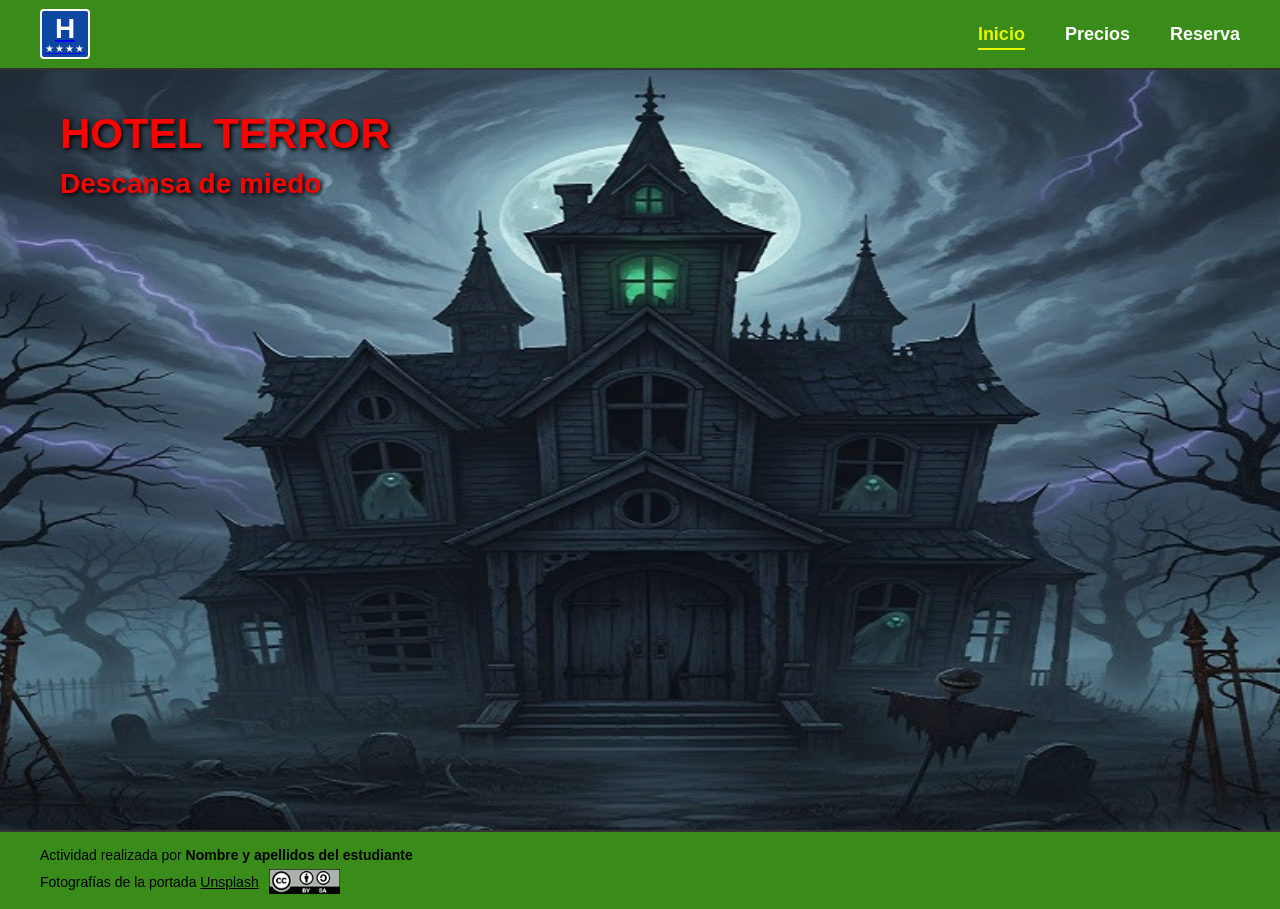
<file: index.html>
<!DOCTYPE html>
<html lang="es">
<head>
    <meta charset="UTF-8">
    <meta name="viewport" content="width=device-width, initial-scale=1.0">
    <meta name="description" content="Página de inicio del Hotel Terror, un hotel rural de ensueño para descansar de miedo.">
    <meta name="keywords" content="hotel, terror, hotel rural, descanso, reservas, vacaciones">
    <meta name="author" content="Nombre y apellidos del estudiante">
    <title>Hotel Terror - Inicio</title>
    <link rel="stylesheet" href="css/estils.css">
</head>
<body>

    <header>
        <div class="logo-container">
            <a href="index.html" title="Volver al inicio">
                <div class="logo-icon">
                    <span class="logo-letter">H</span>
                    <span class="logo-stars">★★★★</span>
                </div>
            </a>
        </div>
        <nav>
            <ul>
                <li><a href="index.html" class="active">Inicio</a></li>
                <li><a href="precios.html">Precios</a></li>
                <li><a href="reserva.html">Reserva</a></li>
            </ul>
        </nav>
    </header>

    <main>
        <section class="hero-section">
            <h1 class="hero-title">HOTEL TERROR</h1>
            <p class="hero-subtitle">Descansa de miedo</p>
        </section>
    </main>

    <footer>
        <p>Actividad realizada por <strong>Nombre y apellidos del estudiante</strong></p>
        <div class="footer-credits">
            <span>Fotografías de la portada <a href="https://unsplash.com/" target="_blank" rel="noopener">Unsplash</a></span>
            <a href="http://creativecommons.org/licenses/by-sa/4.0/" target="_blank" rel="noopener">
                <img src="img/creative-commons.png" alt="Licencia Creative Commons" class="cc-logo">
            </a>
        </div>
    </footer>

</body>
</html>
</file>
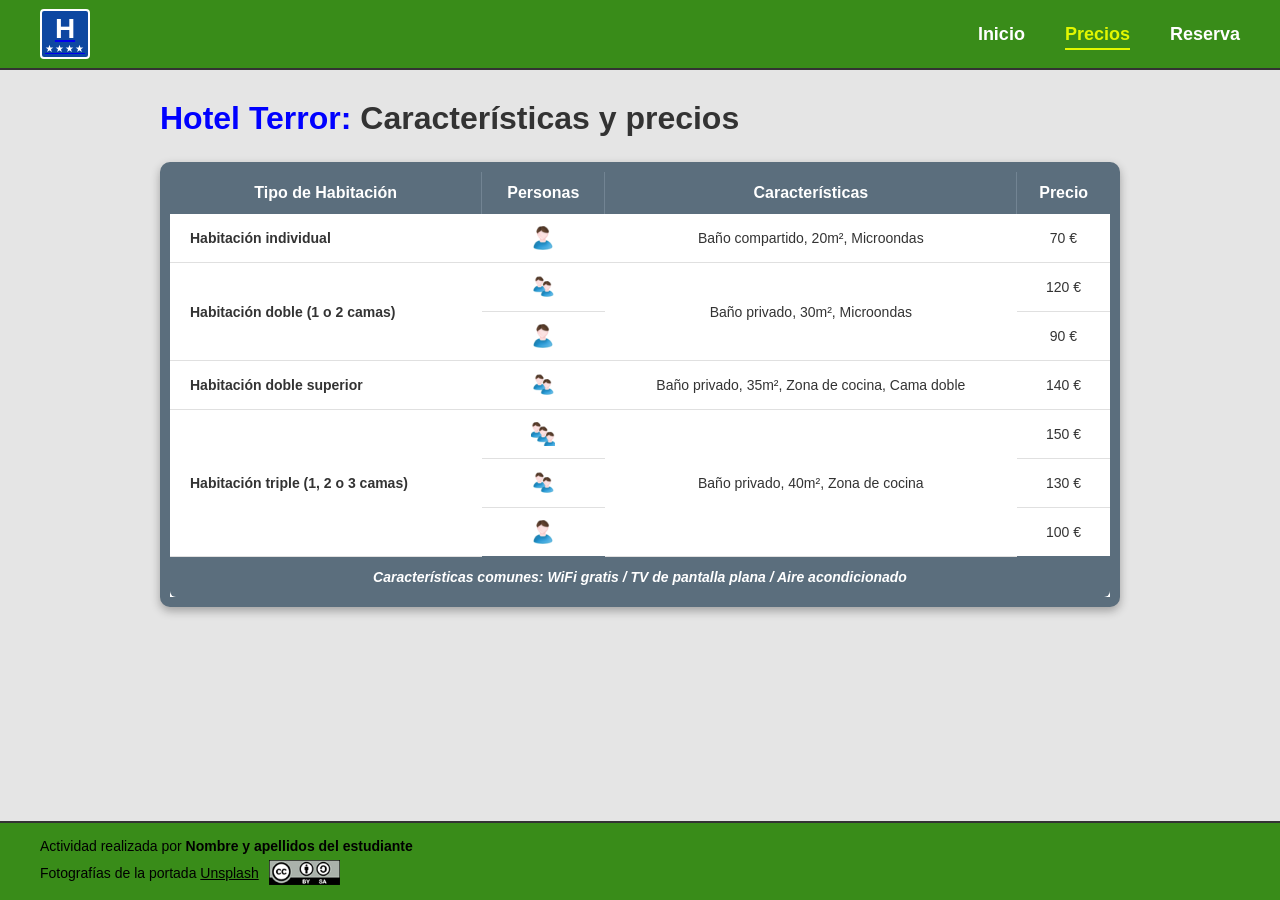
<file: precios.html>
<!DOCTYPE html>
<html lang="es">
<head>
    <meta charset="UTF-8">
    <meta name="viewport" content="width=device-width, initial-scale=1.0">
    <meta name="description" content="Consulte las características y lista completa de precios de las habitaciones en Hotel Terror.">
    <meta name="keywords" content="precios, habitaciones, hotel terror, tarifas, individual, doble, triple">
    <meta name="author" content="Nombre y apellidos del estudiante">
    <title>Hotel Terror - Características y Precios</title>
    <link rel="stylesheet" href="css/estils.css">
</head>
<body>

    <header>
        <div class="logo-container">
            <a href="index.html" title="Volver al inicio">
                <div class="logo-icon">
                    <span class="logo-letter">H</span>
                    <span class="logo-stars">★★★★</span>
                </div>
            </a>
        </div>
        <nav>
            <ul>
                <li><a href="index.html">Inicio</a></li>
                <li><a href="precios.html" class="active">Precios</a></li>
                <li><a href="reserva.html">Reserva</a></li>
            </ul>
        </nav>
    </header>

    <main>
        <div class="content-container">
            <h1 class="page-title"><span class="blue-highlight">Hotel Terror:</span> Características y precios</h1>

            <div class="table-wrapper">
                <table class="prices-table">
                    <thead>
                        <tr>
                            <th>Tipo de Habitación</th>
                            <th>Personas</th>
                            <th>Características</th>
                            <th>Precio</th>
                        </tr>
                    </thead>
                    <tbody>
                        <!-- Habitación Individual -->
                        <tr>
                            <td class="room-type">Habitación individual</td>
                            <td><img src="img/individual.png" alt="1 persona" class="icon-img"></td>
                            <td>Baño compartido, 20m², Microondas</td>
                            <td>70 €</td>
                        </tr>

                        <!-- Habitación Doble -->
                        <tr>
                            <td rowspan="2" class="room-type">Habitación doble (1 o 2 camas)</td>
                            <td><img src="img/doble.png" alt="2 personas" class="icon-img"></td>
                            <td rowspan="2">Baño privado, 30m², Microondas</td>
                            <td>120 €</td>
                        </tr>
                        <tr class="sub-row">
                            <td><img src="img/individual.png" alt="1 persona" class="icon-img"></td>
                            <td>90 €</td>
                        </tr>

                        <!-- Habitación Doble Superior -->
                        <tr>
                            <td class="room-type">Habitación doble superior</td>
                            <td><img src="img/doble.png" alt="2 personas" class="icon-img"></td>
                            <td>Baño privado, 35m², Zona de cocina, Cama doble</td>
                            <td>140 €</td>
                        </tr>

                        <!-- Habitación Triple -->
                        <tr>
                            <td rowspan="3" class="room-type">Habitación triple (1, 2 o 3 camas)</td>
                            <td><img src="img/triple.png" alt="3 personas" class="icon-img"></td>
                            <td rowspan="3">Baño privado, 40m², Zona de cocina</td>
                            <td>150 €</td>
                        </tr>
                        <tr class="sub-row">
                            <td><img src="img/doble.png" alt="2 personas" class="icon-img"></td>
                            <td>130 €</td>
                        </tr>
                        <tr class="sub-row">
                            <td><img src="img/individual.png" alt="1 persona" class="icon-img"></td>
                            <td>100 €</td>
                        </tr>
                    </tbody>
                    <tfoot>
                        <tr>
                            <td colspan="4" class="table-footer-cell">
                                Características comunes: WiFi gratis / TV de pantalla plana / Aire acondicionado
                            </td>
                        </tr>
                    </tfoot>
                </table>
            </div>
        </div>
    </main>

    <footer>
        <p>Actividad realizada por <strong>Nombre y apellidos del estudiante</strong></p>
        <div class="footer-credits">
            <span>Fotografías de la portada <a href="https://unsplash.com/" target="_blank" rel="noopener">Unsplash</a></span>
            <a href="http://creativecommons.org/licenses/by-sa/4.0/" target="_blank" rel="noopener">
                <img src="img/creative-commons.png" alt="Licencia Creative Commons" class="cc-logo">
            </a>
        </div>
    </footer>

</body>
</html>
</file>
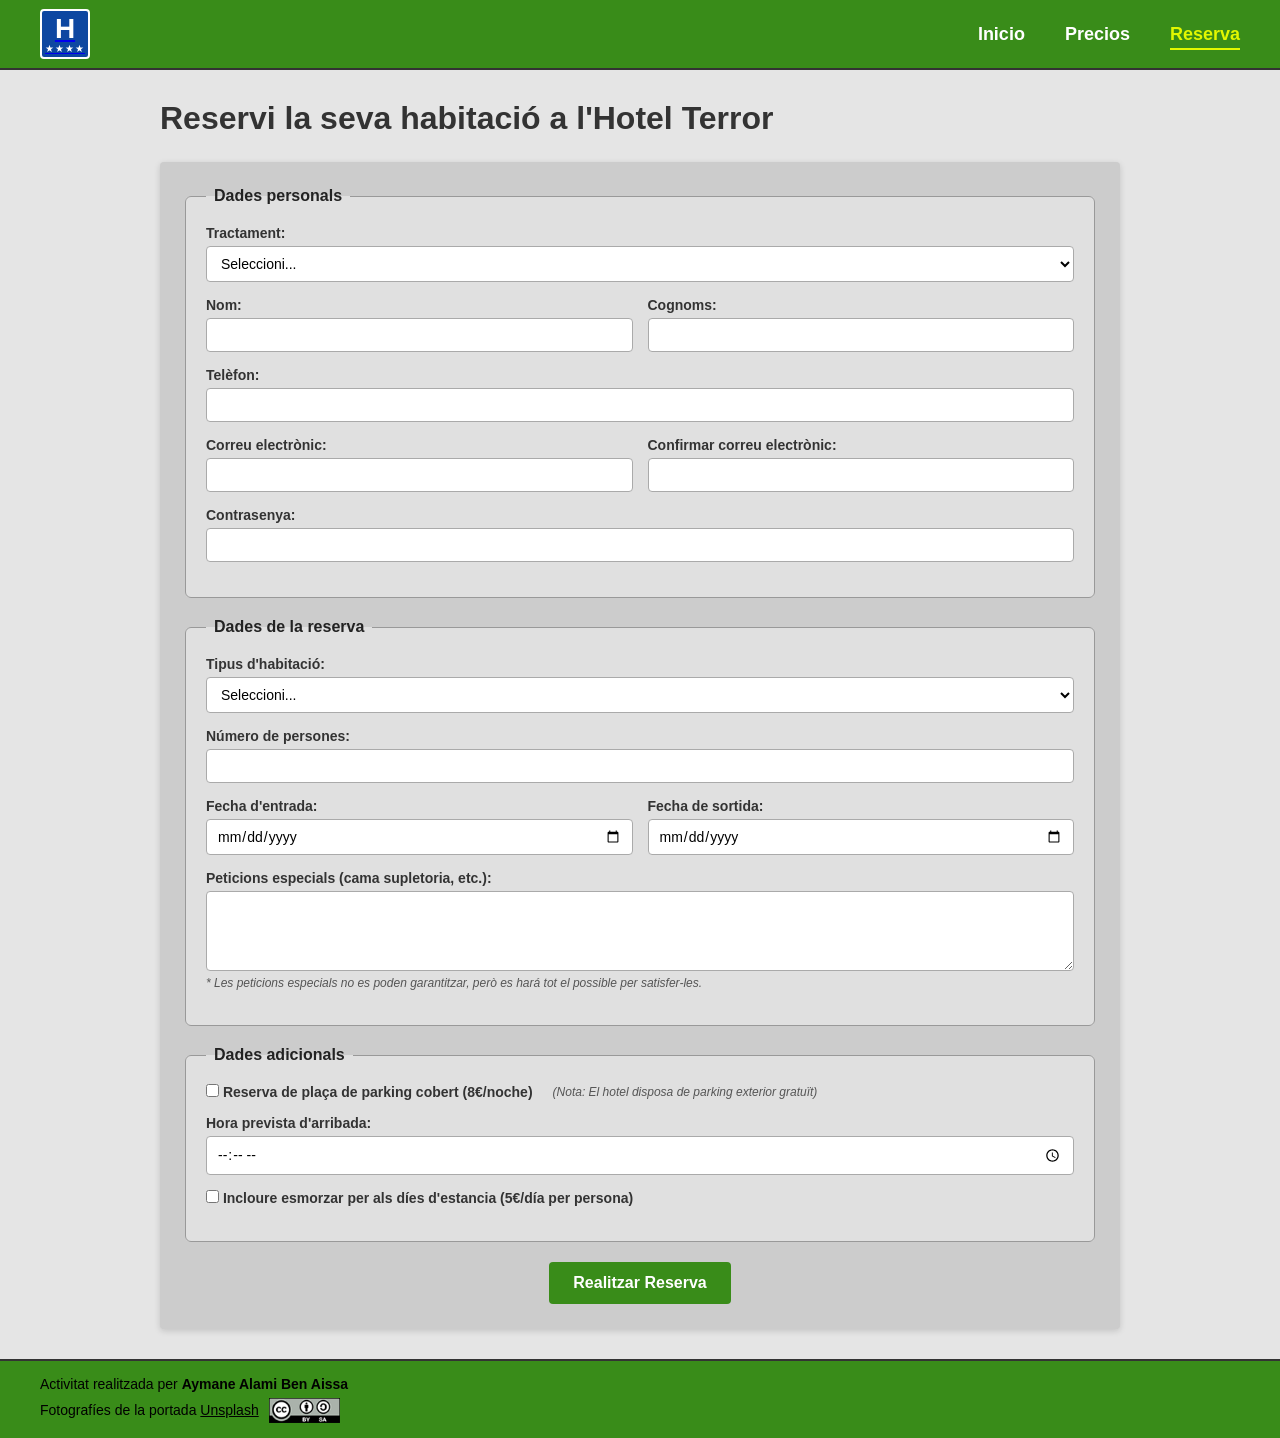
<file: reserva.html>
<!DOCTYPE html>
<html lang="es">
<head>
    <meta charset="UTF-8">
    <meta name="viewport" content="width=device-width, initial-scale=1.0">
    <meta name="description" content="Formulario de reserva online para su estancia en Hotel Terror.">
    <meta name="keywords" content="reserva, hotel terror, formulario, estancia, habitaciones">
    <meta name="author" content="Nombre y apellidos del estudiante">
    <title>Hotel Terror - Reserva</title>
    <link rel="stylesheet" href="css/estils.css">
</head>
<body>

    <header>
        <div class="logo-container">
            <a href="index.html" title="Volver al inicio">
                <div class="logo-icon">
                    <span class="logo-letter">H</span>
                    <span class="logo-stars">★★★★</span>
                </div>
            </a>
        </div>
        <nav>
            <ul>
                <li><a href="index.html">Inicio</a></li>
                <li><a href="precios.html">Precios</a></li>
                <li><a href="reserva.html" class="active">Reserva</a></li>
            </ul>
        </nav>
    </header>

    <main>
        <div class="content-container">
            <h1 class="page-title">Reservi la seva habitació a l'Hotel Terror</h1>

            <div class="form-card">
                <form action="#" method="post">
                    
                    <!-- a) Dades personales -->
                    <fieldset>
                        <legend>Dades personals</legend>
                        
                        <div class="form-group">
                            <label for="tratamiento">Tractament:</label>
                            <select id="tratamiento" name="tratamiento" required>
                                <option value="" disabled selected>Seleccioni...</option>
                                <option value="Sr">Sr</option>
                                <option value="Sra">Sra</option>
                                <option value="Srta">Srta</option>
                            </select>
                        </div>

                        <div class="form-row">
                            <div class="form-group">
                                <label for="nombre">Nom:</label>
                                <input type="text" id="nombre" name="nombre" required>
                            </div>
                            <div class="form-group">
                                <label for="apellidos">Cognoms:</label>
                                <input type="text" id="apellidos" name="apellidos" required>
                            </div>
                        </div>

                        <div class="form-group">
                            <label for="telefono">Telèfon:</label>
                            <input type="tel" id="telefono" name="telefono" required>
                        </div>

                        <div class="form-row">
                            <div class="form-group">
                                <label for="email">Correu electrònic:</label>
                                <input type="email" id="email" name="email" required>
                            </div>
                            <div class="form-group">
                                <label for="confirm_email">Confirmar correu electrònic:</label>
                                <input type="email" id="confirm_email" name="confirm_email" required>
                            </div>
                        </div>

                        <div class="form-group">
                            <label for="password">Contrasenya:</label>
                            <input type="password" id="password" name="password" required>
                        </div>
                    </fieldset>

                    <!-- b) Dades de la reserva -->
                    <fieldset>
                        <legend>Dades de la reserva</legend>

                        <div class="form-group">
                            <label for="tipo_habitacion">Tipus d'habitació:</label>
                            <select id="tipo_habitacion" name="tipo_habitacion" required>
                                <option value="" disabled selected>Seleccioni...</option>
                                <option value="individual">Habitació individual</option>
                                <option value="doble">Habitació doble</option>
                                <option value="doble_superior">Habitació doble superior</option>
                                <option value="triple">Habitació triple</option>
                            </select>
                        </div>

                        <div class="form-group">
                            <label for="personas">Número de persones:</label>
                            <input type="number" id="personas" name="personas" min="1" max="10" required>
                        </div>

                        <div class="form-row">
                            <div class="form-group">
                                <label for="fecha_entrada">Fecha d'entrada:</label>
                                <input type="date" id="fecha_entrada" name="fecha_entrada" required>
                            </div>
                            <div class="form-group">
                                <label for="fecha_salida">Fecha de sortida:</label>
                                <input type="date" id="fecha_salida" name="fecha_salida" required>
                            </div>
                        </div>

                        <div class="form-group">
                            <label for="peticiones">Peticions especials (cama supletoria, etc.):</label>
                            <textarea id="peticiones" name="peticiones"></textarea>
                            <span class="hint-text">* Les peticions especials no es poden garantitzar, però es hará tot el possible per satisfer-les.</span>
                        </div>
                    </fieldset>

                    <!-- c) Dades adicionales -->
                    <fieldset>
                        <legend>Dades adicionals</legend>

                        <div class="form-group-inline">
                            <label>
                                <input type="checkbox" name="parking" value="si"> Reserva de plaça de parking cobert (8€/noche)
                            </label>
                            <span class="hint-text">(Nota: El hotel disposa de parking exterior gratuït)</span>
                        </div>

                        <div class="form-group">
                            <label for="hora_llegada">Hora prevista d'arribada:</label>
                            <input type="time" id="hora_llegada" name="hora_llegada">
                        </div>

                        <div class="form-group-inline">
                            <label>
                                <input type="checkbox" name="desayuno" value="si"> Incloure esmorzar per als díes d'estancia (5€/día per persona)
                            </label>
                        </div>
                    </fieldset>

                    <div style="text-align: center; margin-top: 15px;">
                        <button type="submit" class="btn-submit">Realitzar Reserva</button>
                    </div>

                </form>
            </div>
        </div>
    </main>

    <footer>
        <p>Activitat realitzada per <strong>Aymane Alami Ben Aissa</strong></p>
        <div class="footer-credits">
            <span>Fotografíes de la portada <a href="https://unsplash.com/" target="_blank" rel="noopener">Unsplash</a></span>
            <a href="http://creativecommons.org/licenses/by-sa/4.0/" target="_blank" rel="noopener">
                <img src="img/creative-commons.png" alt="Licencia Creative Commons" class="cc-logo">
            </a>
        </div>
    </footer>

</body>
</html>
</file>
<file: css/estils.css>
/* Reset general i tipografia base */
* {
    margin: 0;
    padding: 0;
    box-sizing: border-box;
    font-family: Arial, Helvetica, sans-serif;
}

body {
    background-color: #e5e5e5;
    color: #333333;
    min-height: 100vh;
    display: flex;
    flex-direction: column;
}

/* ----------------------------------
   Encapçalament / Menú de Navegació
---------------------------------- */
header {
    background-color: #398c19;
    height: 70px;
    display: flex;
    justify-content: space-between;
    align-items: center;
    padding: 0 40px;
    border-bottom: 2px solid #333;
}

.logo-container {
    display: flex;
    align-items: center;
}

.logo-icon {
    width: 50px;
    height: 50px;
    background-color: #0d47a1;
    border: 2px solid #ffffff;
    border-radius: 4px;
    display: flex;
    flex-direction: column;
    justify-content: center;
    align-items: center;
    color: white;
}

.logo-letter {
    font-size: 28px;
    font-weight: bold;
    line-height: 1;
}

.logo-stars {
    font-size: 10px;
    letter-spacing: 1px;
}

nav ul {
    display: flex;
    list-style: none;
    gap: 40px;
}

nav a {
    color: #ffffff;
    text-decoration: none;
    font-size: 18px;
    font-weight: bold;
    transition: color 0.3s ease, border-bottom 0.3s ease;
    padding-bottom: 4px;
}

nav a:hover,
nav a.active {
    color: #e2f700;
    border-bottom: 2px solid #e2f700;
}

/* ----------------------------------
   Contingut Principal
---------------------------------- */
main {
    flex: 1;
    display: flex;
    flex-direction: column;
}

/* Pàgina d'Inici */
.hero-section {
    position: relative;
    height: calc(100vh - 140px);
    background: url('../img/casa_encantada.jpg') no-repeat center center/cover;
    display: flex;
    flex-direction: column;
    justify-content: flex-start;
    padding: 40px 60px;
}

.hero-title {
    color: #ff0000;
    font-size: 42px;
    font-weight: bold;
    text-transform: uppercase;
    text-shadow: 2px 2px 4px #000;
    margin-bottom: 10px;
}

.hero-subtitle {
    color: #ff0000;
    font-size: 28px;
    font-weight: bold;
    text-shadow: 2px 2px 4px #000;
}

/* Seccions de Contingut (Preus / Reserva) */
.content-container {
    max-width: 1000px;
    margin: 30px auto;
    padding: 0 20px;
    width: 100%;
}

.page-title {
    font-size: 32px;
    margin-bottom: 25px;
}

.page-title span.blue-highlight {
    color: #0000ff;
    font-weight: bold;
}

/* ----------------------------------
   Taula de Preus
---------------------------------- */
.table-wrapper {
    background-color: #5b6e7d;
    border-radius: 10px;
    padding: 10px;
    box-shadow: 0 4px 10px rgba(0,0,0,0.3);
}

.prices-table {
    width: 100%;
    border-collapse: collapse;
    background-color: #ffffff;
    text-align: center;
}

.prices-table th {
    background-color: #5b6e7d;
    color: #ffffff;
    padding: 12px;
    font-size: 16px;
    border-right: 1px solid #728493;
}

.prices-table th:last-child {
    border-right: none;
}

.prices-table td {
    padding: 12px 8px;
    border-bottom: 1px solid #e0e0e0;
    font-size: 14px;
    vertical-align: middle;
}

.prices-table tr:last-child td {
    border-bottom: none;
}

.room-type {
    font-weight: bold;
    text-align: left;
    padding-left: 20px !important;
}

.sub-row td {
    border-top: 1px solid #f0f0f0;
}

.table-footer-cell {
    background-color: #5b6e7d;
    color: #ffffff;
    padding: 12px !important;
    font-style: italic;
    font-weight: bold;
    font-size: 14px;
    border-radius: 0 0 6px 6px;
}

.icon-img {
    height: 24px;
    vertical-align: middle;
}

/* ----------------------------------
   Formulari de Reserva
---------------------------------- */
.form-card {
    background-color: #cccccc;
    padding: 25px;
    border-radius: 4px;
    box-shadow: 0 2px 6px rgba(0,0,0,0.15);
}

fieldset {
    border: 1px solid #999999;
    border-radius: 6px;
    padding: 20px;
    margin-bottom: 20px;
    background-color: #e0e0e0;
}

legend {
    font-weight: bold;
    font-size: 16px;
    color: #222;
    padding: 0 8px;
}

.form-group {
    margin-bottom: 15px;
    display: flex;
    flex-direction: column;
    gap: 5px;
}

.form-group-inline {
    display: flex;
    flex-wrap: wrap;
    gap: 20px;
    margin-bottom: 15px;
    align-items: center;
}

.form-row {
    display: grid;
    grid-template-columns: 1fr 1fr;
    gap: 15px;
}

label {
    font-size: 14px;
    font-weight: bold;
    color: #333;
}

input[type="text"],
input[type="email"],
input[type="password"],
input[type="tel"],
input[type="number"],
input[type="date"],
input[type="time"],
select,
textarea {
    width: 100%;
    padding: 8px 10px;
    border: 1px solid #aaa;
    border-radius: 4px;
    font-size: 14px;
    background-color: #ffffff;
}

textarea {
    resize: vertical;
    min-height: 80px;
}

.hint-text {
    font-size: 12px;
    color: #555555;
    font-style: italic;
}

.btn-submit {
    background-color: #398c19;
    color: white;
    font-size: 16px;
    font-weight: bold;
    padding: 12px 24px;
    border: none;
    border-radius: 4px;
    cursor: pointer;
    transition: background-color 0.2s ease;
}

.btn-submit:hover {
    background-color: #2d7013;
}

/* ----------------------------------
   Peu de Pàgina (Footer)
---------------------------------- */
footer {
    background-color: #398c19;
    color: #000000;
    padding: 15px 40px;
    font-size: 14px;
    border-top: 2px solid #333;
}

footer p {
    margin-bottom: 6px;
}

.footer-credits {
    display: flex;
    align-items: center;
    gap: 10px;
}

footer a {
    color: #000000;
    text-decoration: underline;
}

.cc-logo {
    height: 25px;
    vertical-align: middle;
}
</file>
